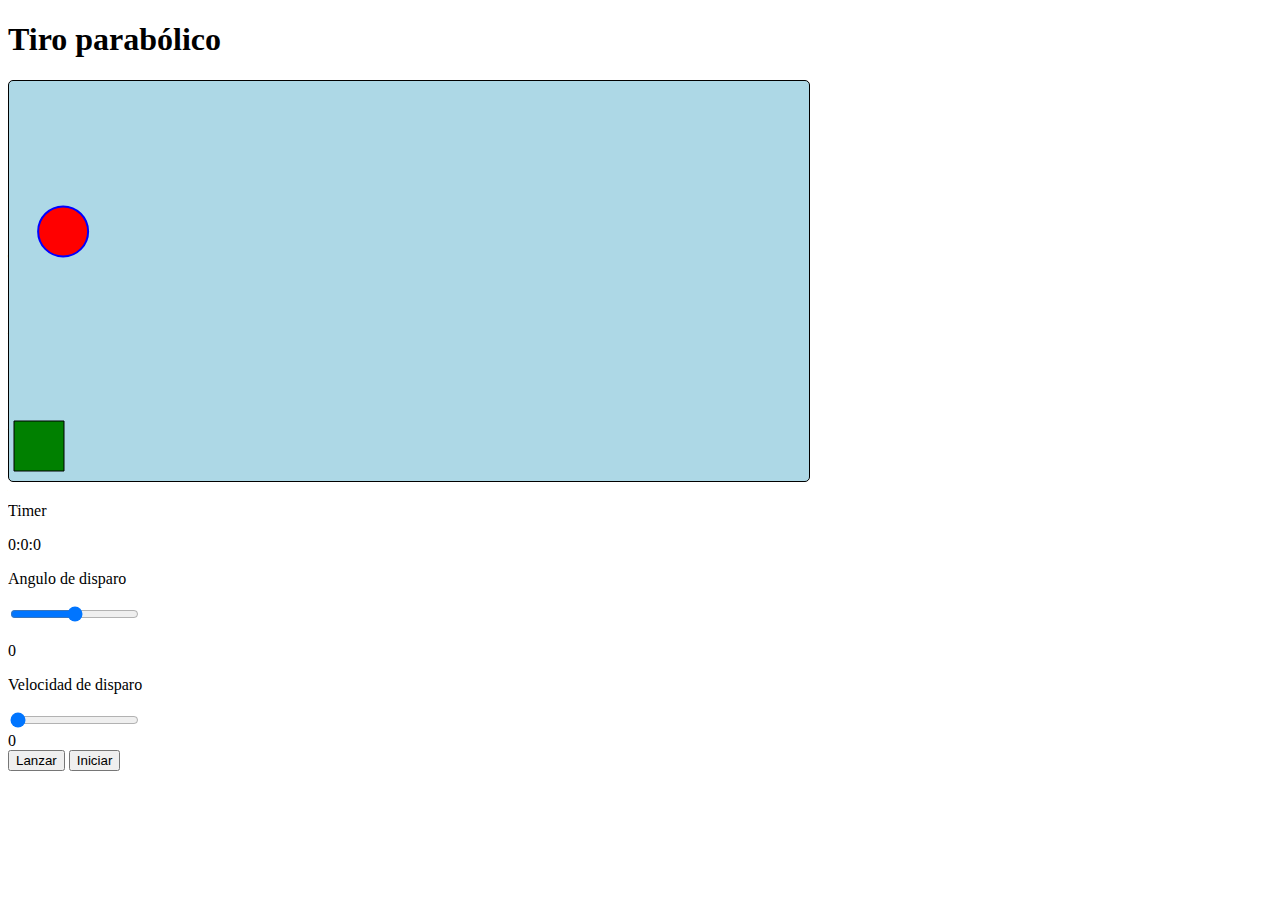
<file: P3/index.html>
<!DOCTYPE html>
<html>
<head>
    <meta charset="UTF-8">
    <meta http-equiv="X-UA-Compatible" content="IE=edge">
    <meta name="viewport" content="width=device-width, initial-scale=1.0">
    <title>Tiro parabólico</title>

    <!-- Hoja de estilo -->
    <link rel="stylesheet" href="tiro_parabolico.css">

    <!-- Código javascript -->
    <script src="tiro_parabolico.js" defer></script>

</head>
<body>


    <h1>Tiro parabólico</h1>
    <canvas id="ctiro"></canvas>
    <p>Timer</p>
    <p id= "display"> 0:0:0</p>
    <p>Angulo de disparo</p>
    <p><input type="range" id="angle"> <div id="angle_disp">0</div></p>    
    <p>Velocidad de disparo</p>
    <input type="range" id="velocidad" min="10" max="100" value="10" step="10">
    <div id="velocidad_dsp">0</div>
    <input type="button" id="btnLanzar" value="Lanzar">
    <input type="button" id="btnIniciar" value="Iniciar">

</body>
</html>
</file>
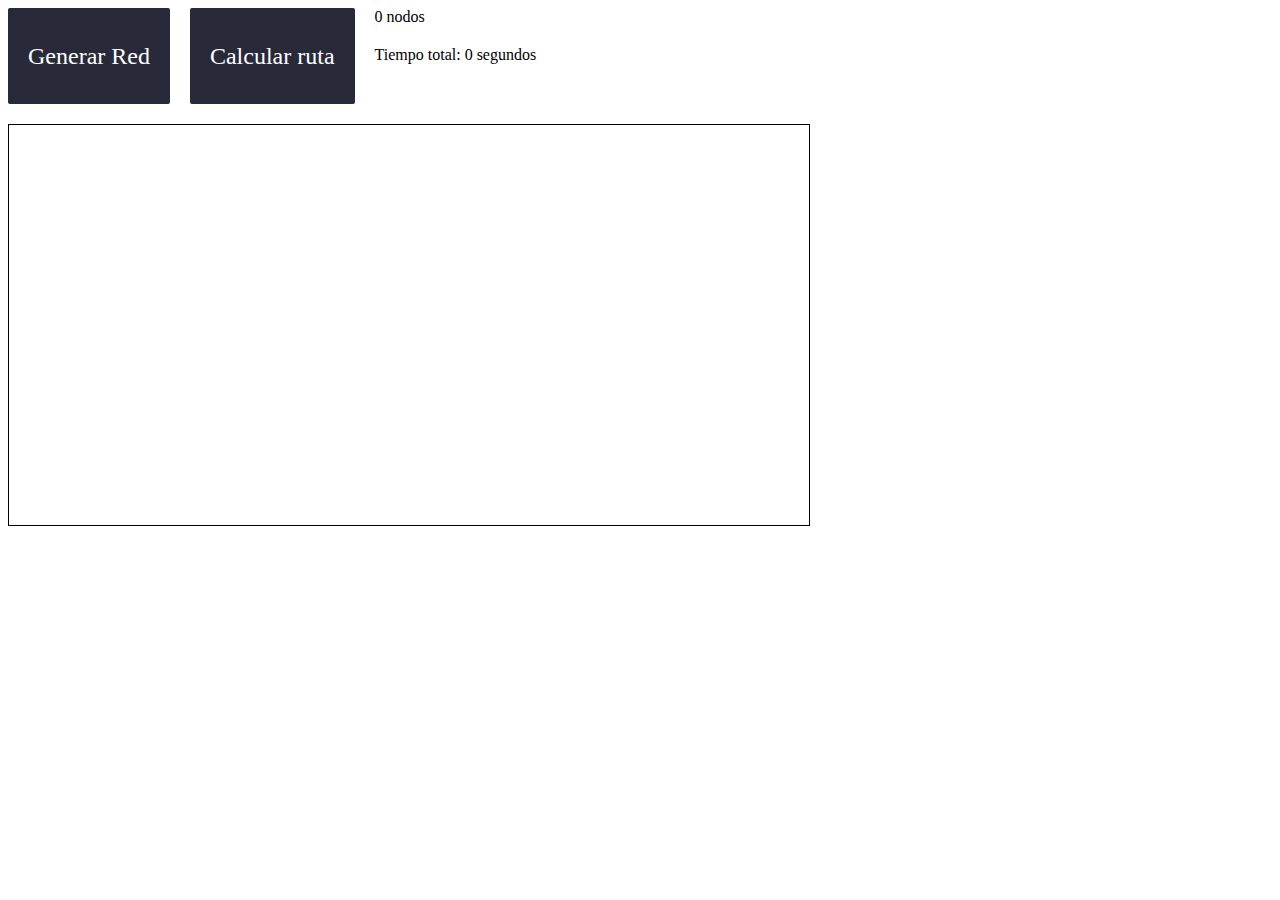
<file: P5/index.html>
<!DOCTYPE html>
<html lang="en">
<head>
    <meta charset="UTF-8">
    <meta name="viewport" content="width=device-width, initial-scale=1.0">
    <title>Simulación de envío de paquetes de datos</title>

    <link rel="stylesheet" href="net.css">

    <script src="net-dijkstra.js" defer></script>
    <script src="net.js" defer></script>

</head>
<body>
    <div class="controls">
        <button id="btnCNet">Generar Red</button>
        <button id="btnMinPath">Calcular ruta</button>
        <div class = "salto">
            <div class ="nodos">0 nodos</div>
            <div class ="time">Tiempo total: 0 segundos</div>
            <div class = "message"></div>
        </div>
    </div>
    <canvas id="networkCanvas" width="800" height="400"></canvas>
</body>
</html>
</file>
<file: P3/tiro_parabolico.css>
/* 
Estilos para el campo de tiro
*/  

#ctiro {
    background-color: lightblue;
    border-style: solid;
    border-width: 1px;
    border-color: black;
    border-radius: 5px;
  }
</file>
<file: P5/net.css>
canvas {
    border: 1px solid black;
  }
  
  .controls {
    display: flex;
    gap: 20px;
    margin-bottom: 20px;
  }

  .salto {
    display: flex;
    flex-direction: column;
    gap: 20px;
    margin-bottom: 20px;
  }
  
  button {
    background: #282A3A;
    color: #FFF;
    border-radius: 2px;
    padding: 10px 20px;
    border: 0;
    cursor: pointer;
    font-family: Fredoka;
    font-size: 18pt;
  }

@media screen and (max-width: 500px){

  canvas {
    width: 100%;
    height: auto;
  }
  button {
    width: 25%;
    height: 100px;
    font-size: 10pt;
    border-radius: 2px;
    padding: 5px 10px;
  }
  #controls {
    width: 25%;
    height: auto;
  }

  #salto {
    width: 25%;
    height: auto;
  }

}
</file>
